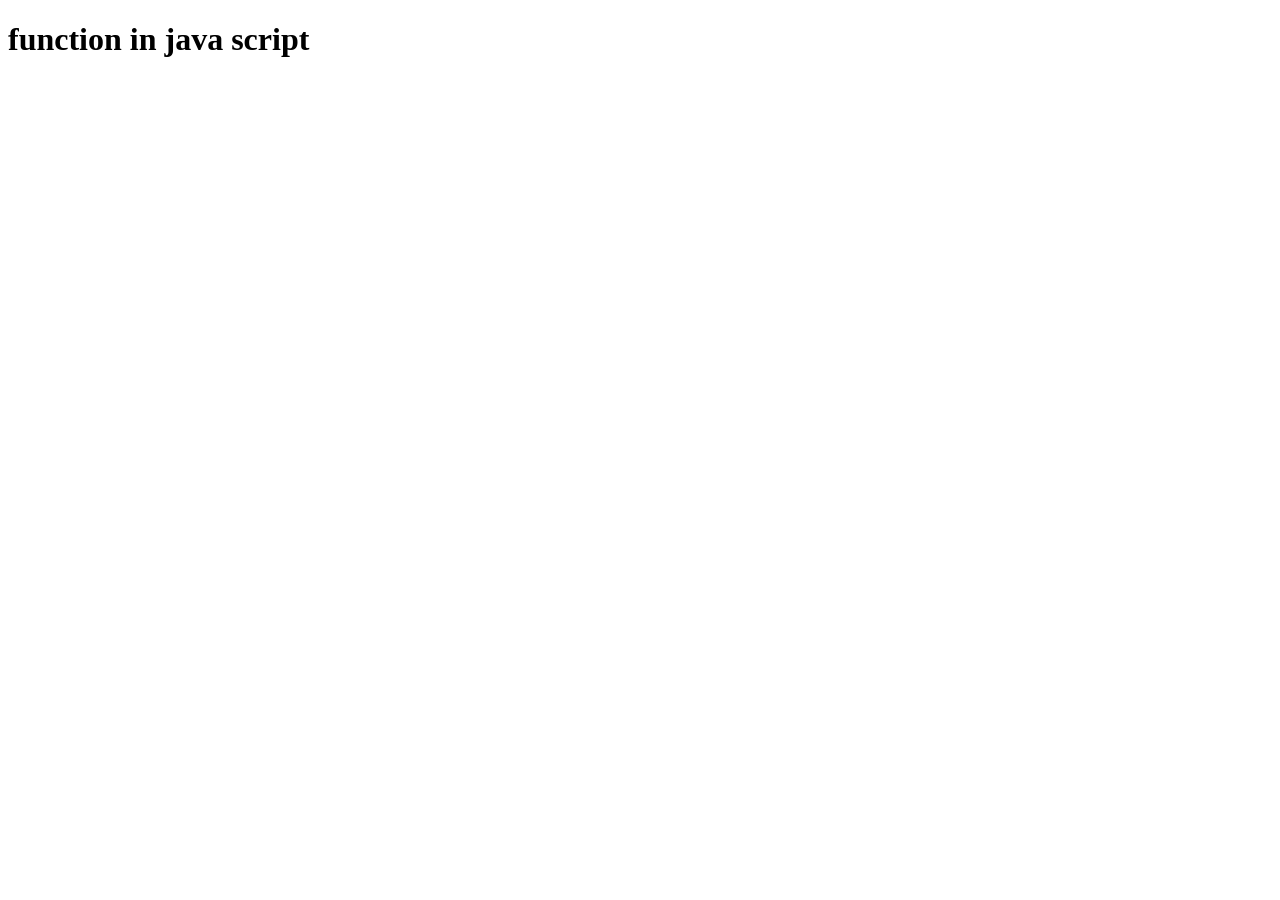
<file: index.html>
<!DOCTYPE html>
<html lang="en">
  <head>
    <meta charset="UTF-8" />
    <meta http-equiv="X-UA-Compatible" content="IE=edge" />
    <meta name="viewport" content="width=device-width, initial-scale=1.0" />
    <title>js functions</title>
    <script src="/index.js"></script>
  </head>
  <body>
    <h1>function in java script</h1>
  </body>
</html>
</file>
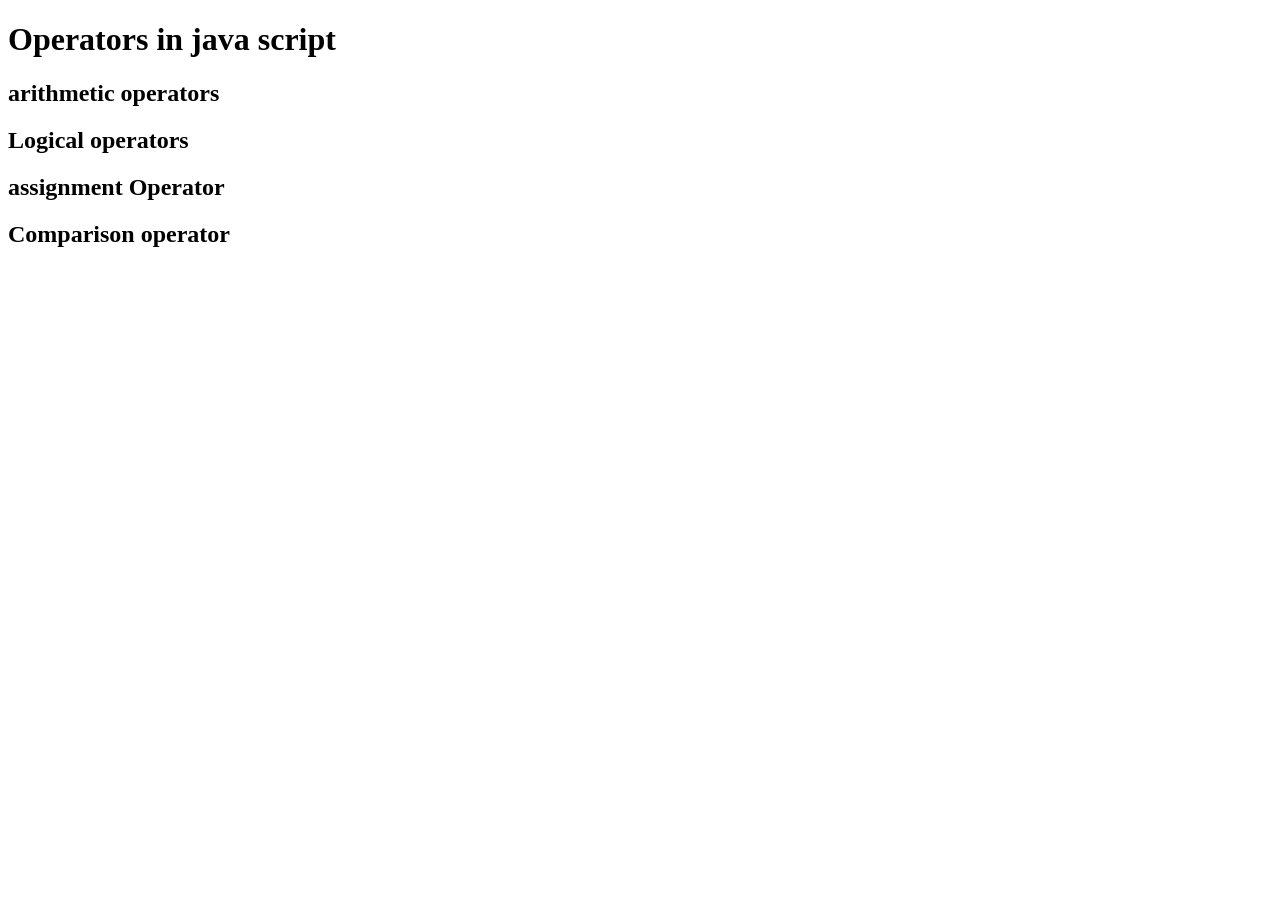
<file: operators/index.html>
<!DOCTYPE html>
<html lang="en">
  <head>
    <meta charset="UTF-8" />
    <meta http-equiv="X-UA-Compatible" content="IE=edge" />
    <meta name="viewport" content="width=device-width, initial-scale=1.0" />
    <title>Operators</title>
  </head>
  <body>
    <h1>Operators in java script</h1>
    <h2>arithmetic operators</h2>
    <h2>Logical operators</h2>
    <h2>assignment Operator</h2>
    <h2>Comparison operator</h2>
  </body>
</html>
</file>
